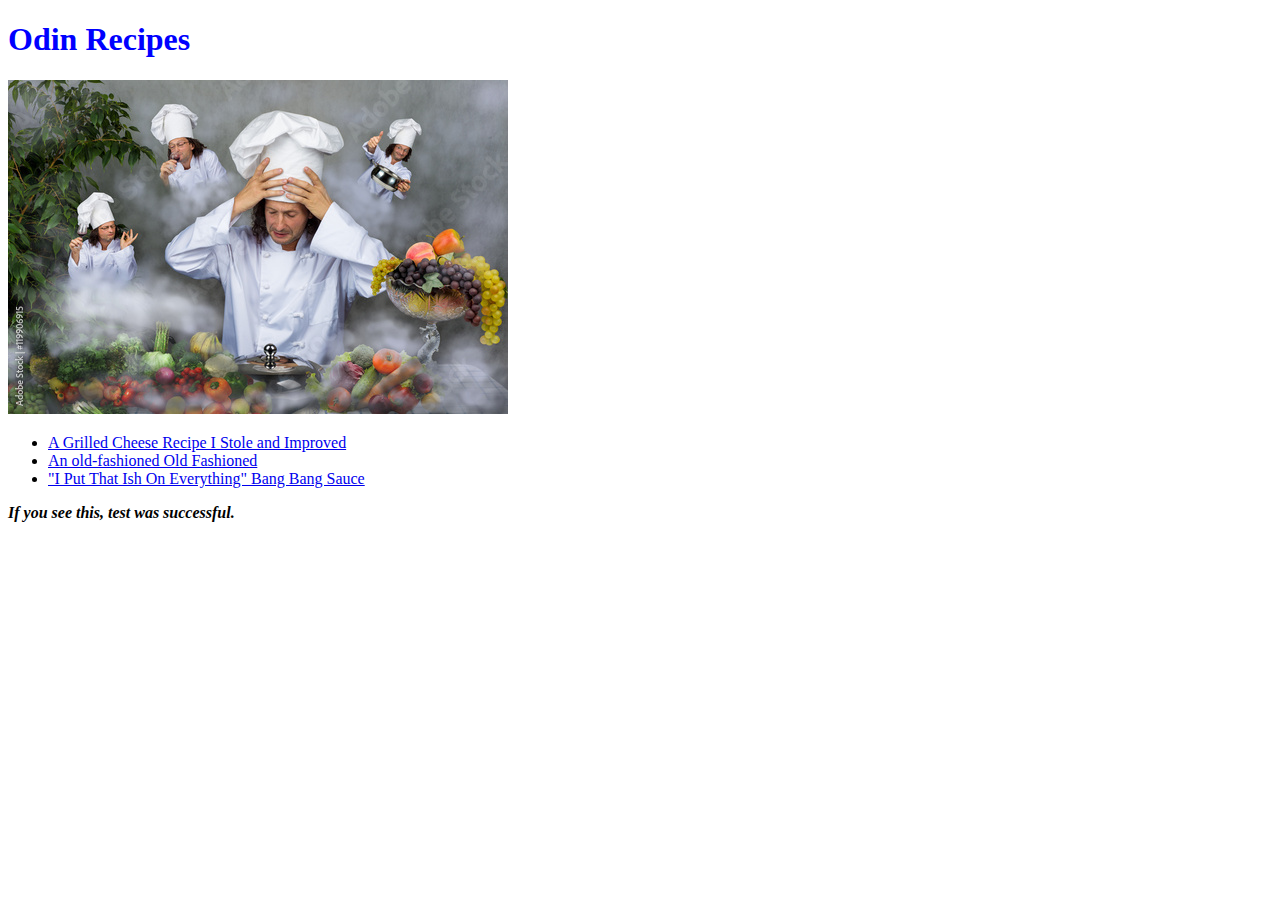
<file: index.html>
<!DOCTYPE html>
<html lang="en">
    <head>
        <meta charset="utf-8">
        <link rel="stylesheet" href="styles.css">
        <title>These Are a Few of My Favorite Things (To Eat)</title>
    </head>

    <body>
        <h1 id="title">Odin Recipes</h1>
        <img src="drunk-chef.jpg" alt="Actually me in the kitchen.">
        <ul>
            <li><a href="recipes/grilled-cheese.html">A Grilled Cheese Recipe I Stole and Improved</a></li>
            <li><a href="recipes/old-fashioned.html">An old-fashioned Old Fashioned</a></li>
            <li><a href="recipes/bang-bang-sauce.html">"I Put That Ish On Everything" Bang Bang Sauce</a></li>
        </ul>
        <p class="important">If you see this, test was successful.</p>
    </body>
</html>
</file>
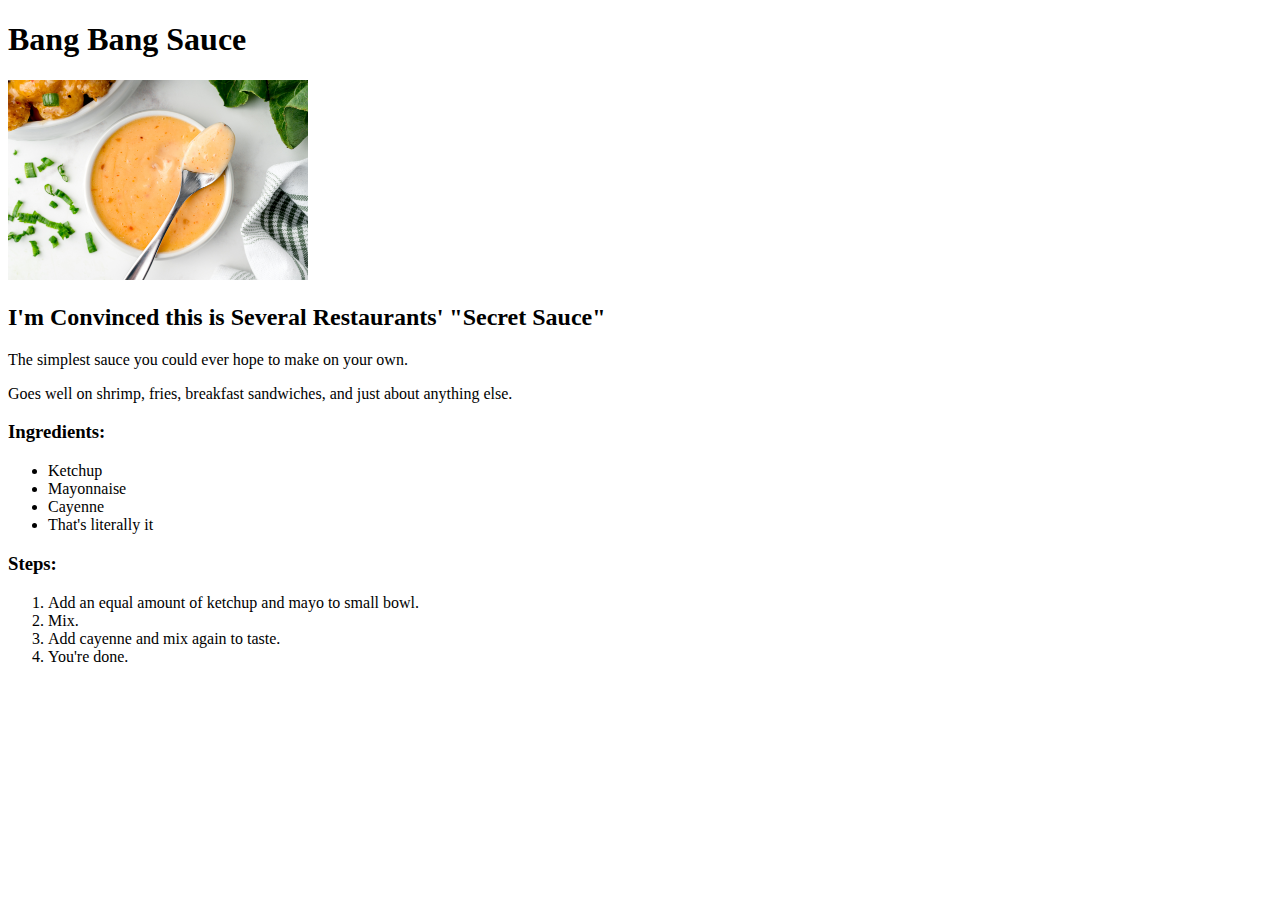
<file: recipes/bang-bang-sauce.html>
<!DOCTYPE html>
<html lang="en">
    <head>
        <meta charset="utf-8">
        <title>Bang Bang Sauce</title>
    </head>

    <body>
        <h1>Bang Bang Sauce</h1>
        <img src="bang-bang-sauce.jpg" alt="A versatile sauce that goes well with just about anything" height="200" width="300">
        <h2>I'm Convinced this is Several Restaurants' "Secret Sauce"</h2>
        <p>The simplest sauce you could ever hope to make on your own.</p>
        <p>Goes well on shrimp, fries, breakfast sandwiches, and just about anything else.</p>

        <h3>Ingredients:</h3>
        <ul>
            <li>Ketchup</li>
            <li>Mayonnaise</li>
            <li>Cayenne</li>
            <li>That's literally it</li>
        </ul>

        <h3>Steps:</h3>
        <ol>
            <li>Add an equal amount of ketchup and mayo to small bowl.</li>
            <li>Mix.</li>
            <li>Add cayenne and mix again to taste.</li>
            <li>You're done.</li>
        </ol>
    </body>
</html>
</file>
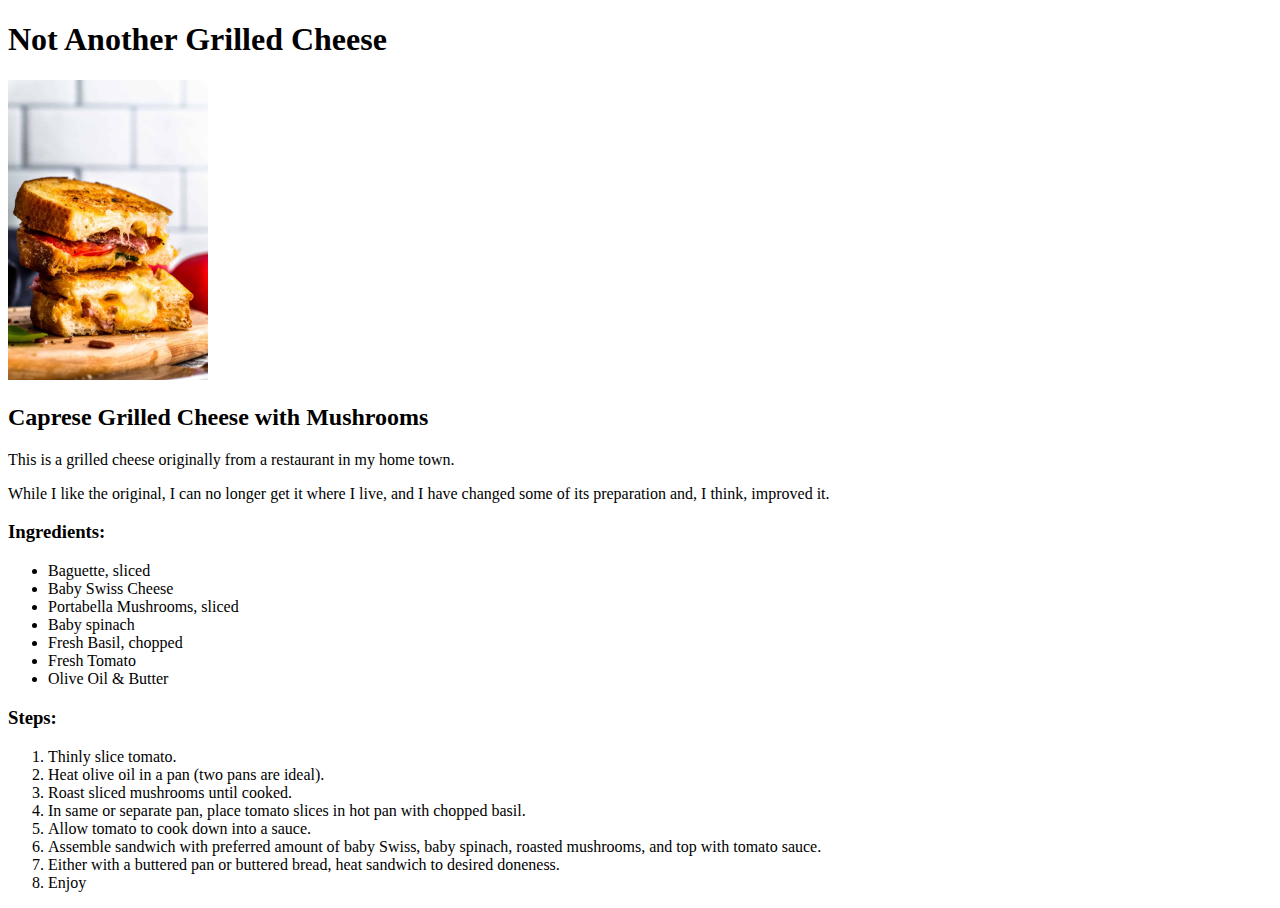
<file: recipes/grilled-cheese.html>
<!DOCTYPE html>
<html lang="en">
    <head>
        <meta charset="utf-8">
        <title>Not Another Grilled Cheese</title>
    </head>

    <body>
        <h1>Not Another Grilled Cheese</h1>
        <img src="grilled-cheese.jpg" alt="This is not actually the grilled cheese I make but it still looks yummy" height="300" width="200">
        <h2>Caprese Grilled Cheese with Mushrooms</h2>
        <p>This is a grilled cheese originally from a restaurant in my home town.</p>
        <p>While I like the original, I can no longer get it where I live, and I have changed some of its preparation and, I think, improved it.</p>

        <h3>Ingredients:</h3>
        <ul>
            <li>Baguette, sliced</li>
            <li>Baby Swiss Cheese</li>
            <li>Portabella Mushrooms, sliced</li>
            <li>Baby spinach</li>
            <li>Fresh Basil, chopped</li>
            <li>Fresh Tomato</li>
            <li>Olive Oil & Butter</li>
        </ul>

        <h3>Steps:</h3>
        <ol>
            <li>Thinly slice tomato.</li>
            <li>Heat olive oil in a pan (two pans are ideal).</li>
            <li>Roast sliced mushrooms until cooked.</li>
            <li>In same or separate pan, place tomato slices in hot pan with chopped basil.</li>
            <li>Allow tomato to cook down into a sauce.</li>
            <li>Assemble sandwich with preferred amount of baby Swiss, baby spinach, roasted mushrooms, and top with tomato sauce.</li>
            <li>Either with a buttered pan or buttered bread, heat sandwich to desired doneness.</li>
            <li>Enjoy</li>
        </ol>
    </body>
</html>
</file>
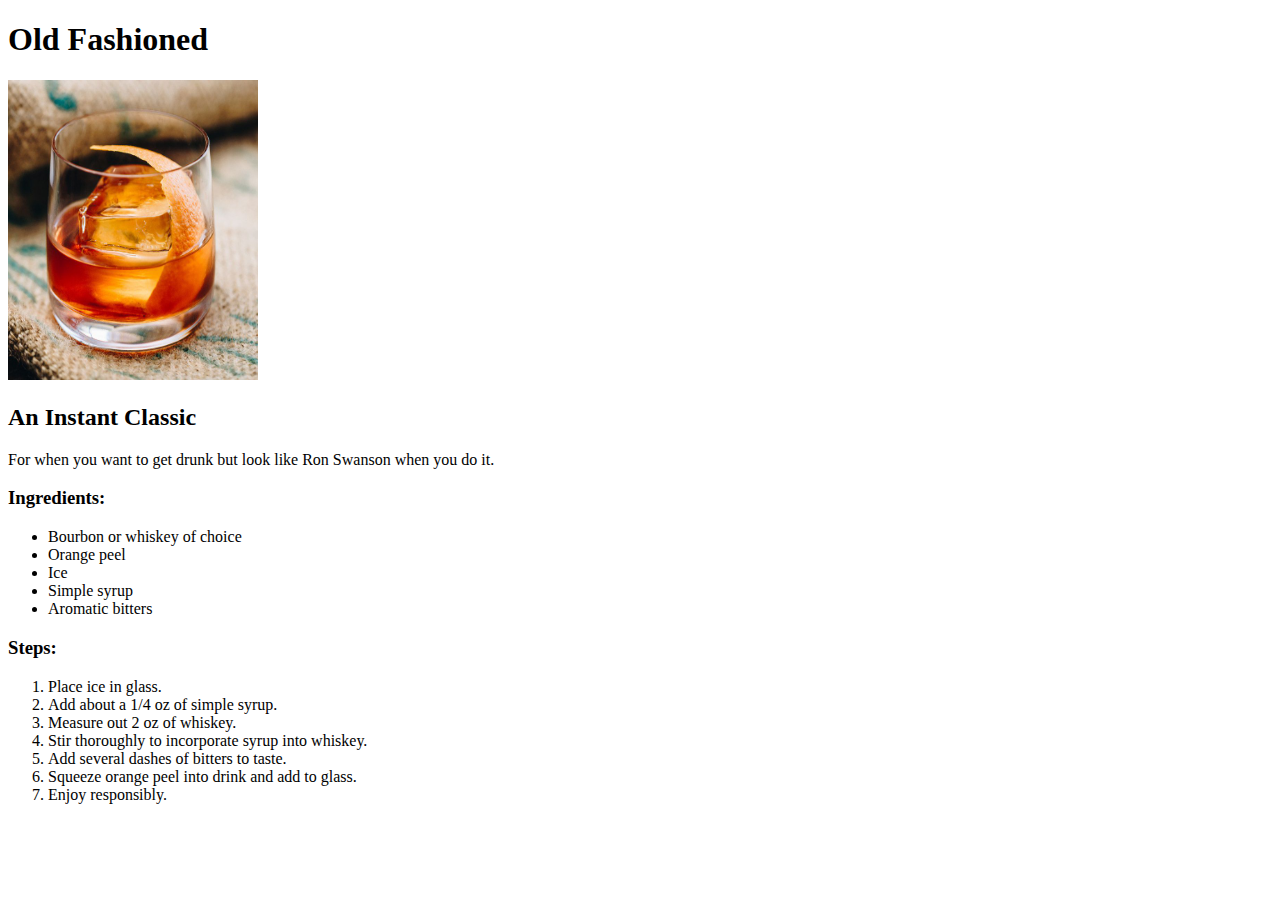
<file: recipes/old-fashioned.html>
<!DOCTYPE html>
<html lang="en">
    <head>
        <meta charset="utf-8">
        <title>Old Fashioned</title>
    </head>

    <body>
        <h1>Old Fashioned</h1>
        <img src="old-fashioned.jpg" alt="An Old Fashioned drink in a glass with an orange peel" height="300" width="250">
        <h2>An Instant Classic</h2>
        <p>For when you want to get drunk but look like Ron Swanson when you do it.</p>

        <h3>Ingredients:</h3>
        <ul>
            <li>Bourbon or whiskey of choice</li>
            <li>Orange peel</li>
            <li>Ice</li>
            <li>Simple syrup</li>
            <li>Aromatic bitters</li>
        </ul>

        <h3>Steps:</h3>
        <ol>
            <li>Place ice in glass.</li>
            <li>Add about a 1/4 oz of simple syrup.</li>
            <li>Measure out 2 oz of whiskey.</li>
            <li>Stir thoroughly to incorporate syrup into whiskey.</li>
            <li>Add several dashes of bitters to taste.</li>
            <li>Squeeze orange peel into drink and add to glass.</li>
            <li>Enjoy responsibly.</li>
        </ol>
    </body>
</html>
</file>
<file: styles.css>
h1 {
    color: blue
}

#title {
    font-family: Georgia, "Times New Roman", sans-serif;
}

.important {
    font-weight: bold;
    font-style: italic;
}
</file>
